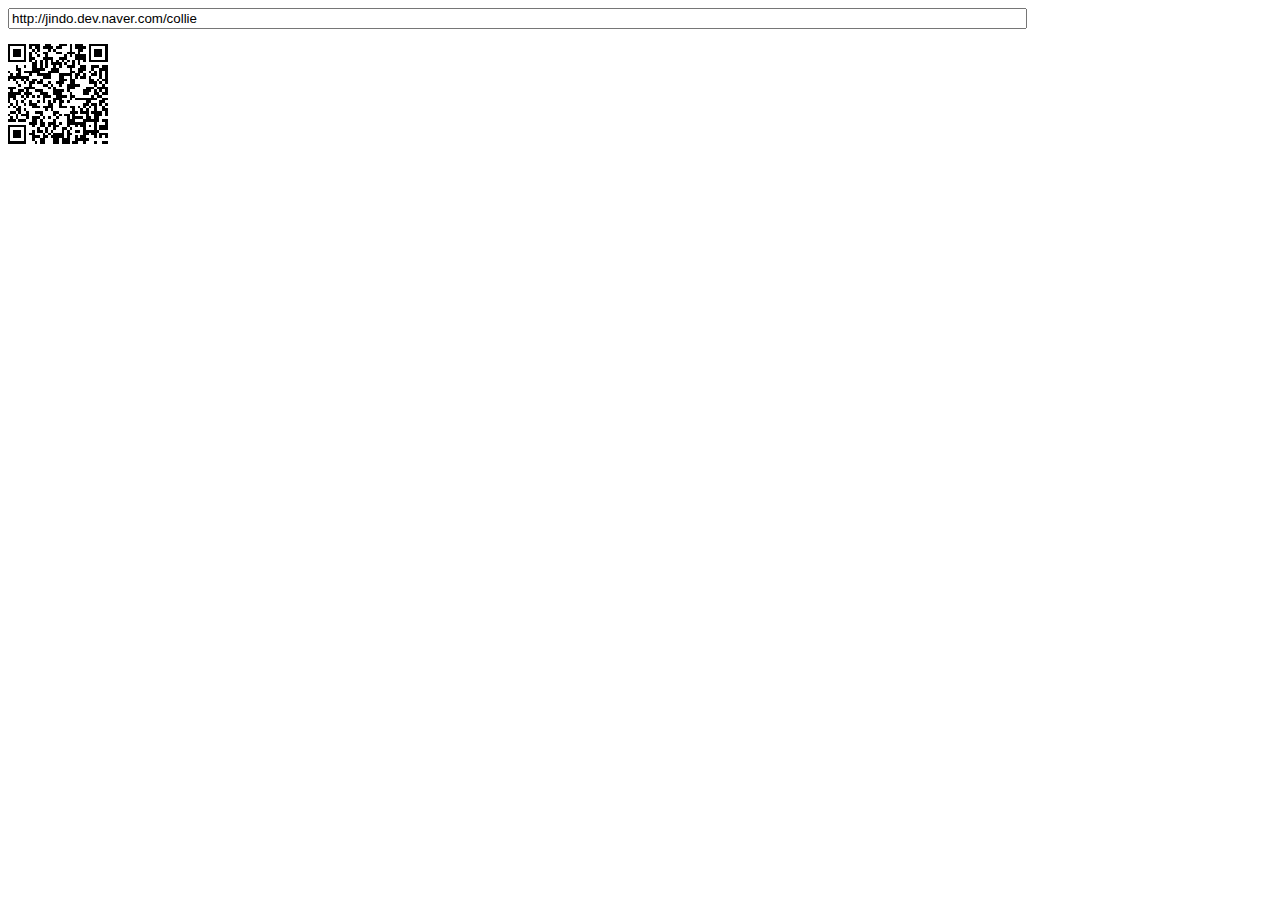
<file: Web application/davidshimjs-qrcodejs-04f46c6/index.html>
<!DOCTYPE html PUBLIC "-//W3C//DTD XHTML 1.0 Transitional//EN" "http://www.w3.org/TR/xhtml1/DTD/xhtml1-transitional.dtd">
<html xmlns="http://www.w3.org/1999/xhtml" xml:lang="ko" lang="ko">
<head>
<title>Cross-Browser QRCode generator for Javascript</title>
<meta http-equiv="Content-Type" content="text/html; charset=UTF-8" />
<meta name="viewport" content="width=device-width,initial-scale=1,user-scalable=no" />
<script type="text/javascript" src="jquery.min.js"></script>
<script type="text/javascript" src="qrcode.js"></script>
</head>
<body>
<input id="text" type="text" value="http://jindo.dev.naver.com/collie" style="width:80%" /><br />
<div id="qrcode" style="width:100px; height:100px; margin-top:15px;"></div>

<script type="text/javascript">
var qrcode = new QRCode(document.getElementById("qrcode"), {
	width : 100,
	height : 100
});

function makeCode () {		
	var elText = document.getElementById("text");
	
	if (!elText.value) {
		alert("Input a text");
		elText.focus();
		return;
	}
	
	qrcode.makeCode(elText.value);
}

makeCode();

$("#text").
	on("blur", function () {
		makeCode();
	}).
	on("keydown", function (e) {
		if (e.keyCode == 13) {
			makeCode();
		}
	});
</script>
</body>
</file>
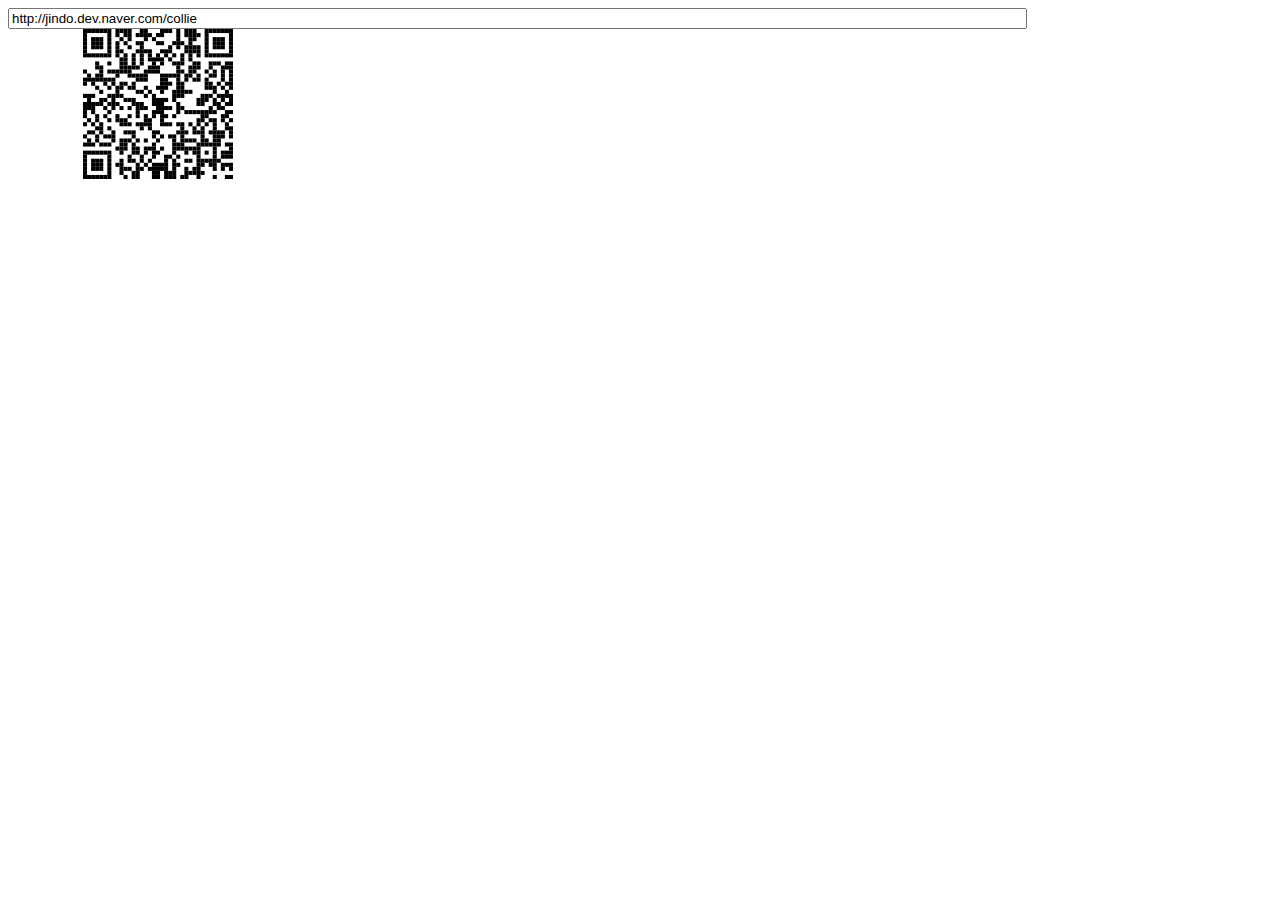
<file: Web application/davidshimjs-qrcodejs-04f46c6/index-svg.html>
<!DOCTYPE html PUBLIC "-//W3C//DTD XHTML 1.0 Transitional//EN" "http://www.w3.org/TR/xhtml1/DTD/xhtml1-transitional.dtd">
<html xmlns="http://www.w3.org/1999/xhtml" xml:lang="ko" lang="ko">
  <head>
    <title>Cross-Browser QRCode generator for Javascript</title>
    <meta http-equiv="Content-Type" content="text/html; charset=UTF-8" />
    <meta name="viewport" content="width=device-width,initial-scale=1,user-scalable=no" />
    <script type="text/javascript" src="jquery.min.js"></script>
    <script type="text/javascript" src="qrcode.js"></script>
  </head>
  <body>
  <input id="text" type="text" value="http://jindo.dev.naver.com/collie" style="width:80%" />
  <svg xmlns="http://www.w3.org/2000/svg" xmlns:xlink="http://www.w3.org/1999/xlink">
    <g id="qrcode"/>
  </svg>
  <script type="text/javascript">
  var qrcode = new QRCode(document.getElementById("qrcode"), {
      width : 100,
      height : 100,
      useSVG: true
  });

  function makeCode () {		
      var elText = document.getElementById("text");

      if (!elText.value) {
          alert("Input a text");
          elText.focus();
          return;
      }

      qrcode.makeCode(elText.value);
  }

  makeCode();

  $("#text").
      on("blur", function () {
          makeCode();
      }).
      on("keydown", function (e) {
          if (e.keyCode == 13) {
              makeCode();
          }
      });
    </script>
  </body>
</html>
</file>
